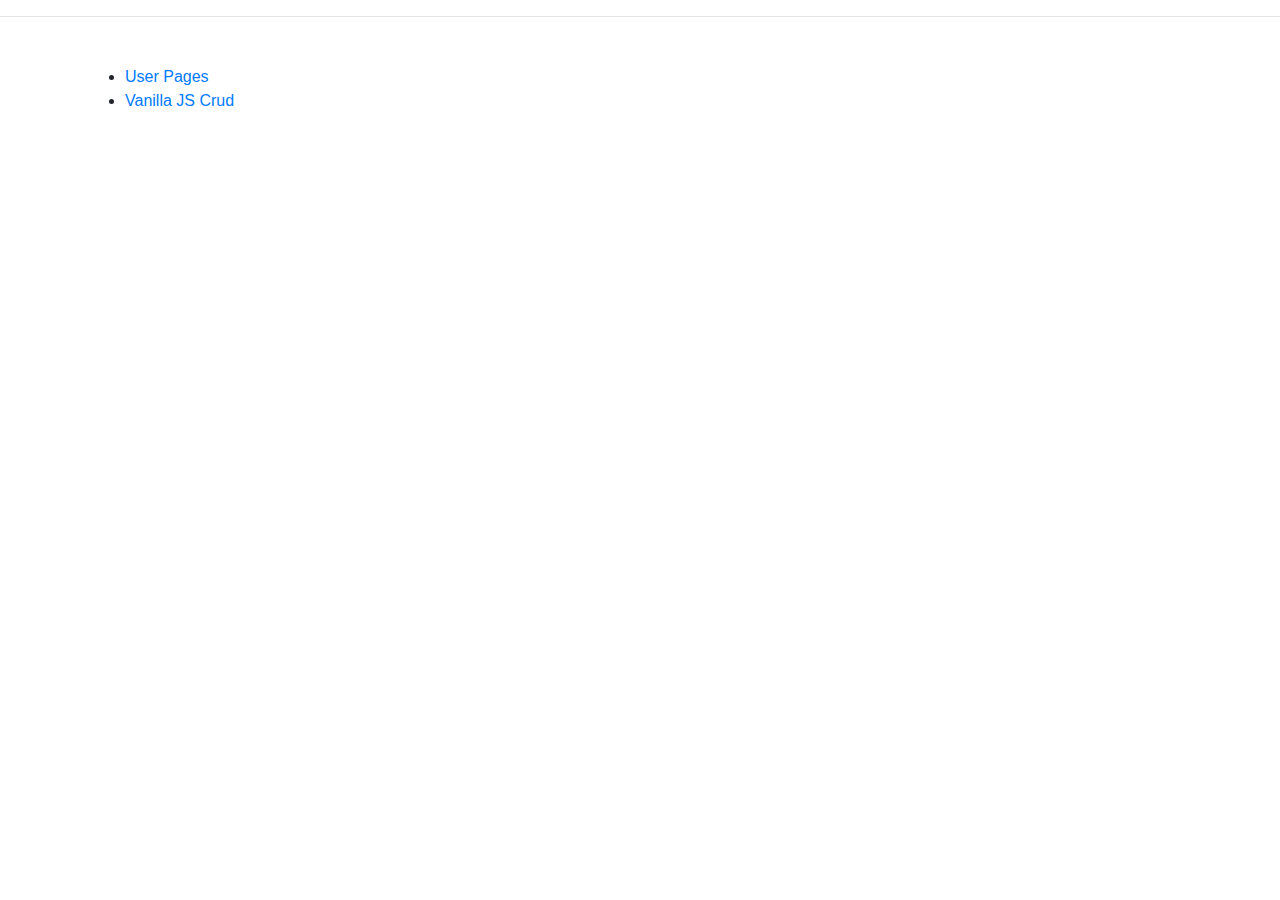
<file: index.html>
<html lang="en">
<head>
    <meta charset="UTF-8">
    <meta name="viewport" content="width=device-width, initial-scale=1.0">
    <title>Home</title>
    <link rel="stylesheet" href="https://stackpath.bootstrapcdn.com/bootstrap/4.3.1/css/bootstrap.min.css"
        integrity="sha384-ggOyR0iXCbMQv3Xipma34MD+dH/1fQ784/j6cY/iJTQUOhcWr7x9JvoRxT2MZw1T" crossorigin="anonymous">
    <script>
        
    </script>
</head>
<body>
    <hr>
    <div class="container mt-5">
        <div class="row">
            <div class="col-sm-6">
                <ul>
                   <li>
                       <a href="./user-pages/index.html">User Pages</a>
                   </li> 
                   <li>
                       <a href="./vanilla-js-crud/index.html">Vanilla JS Crud</a>
                   </li> 
                    
                </ul>
            </div>
            <div class="col-sm-6">
                
            </div>
        </div>
    </div>
</body>
</html>
</file>
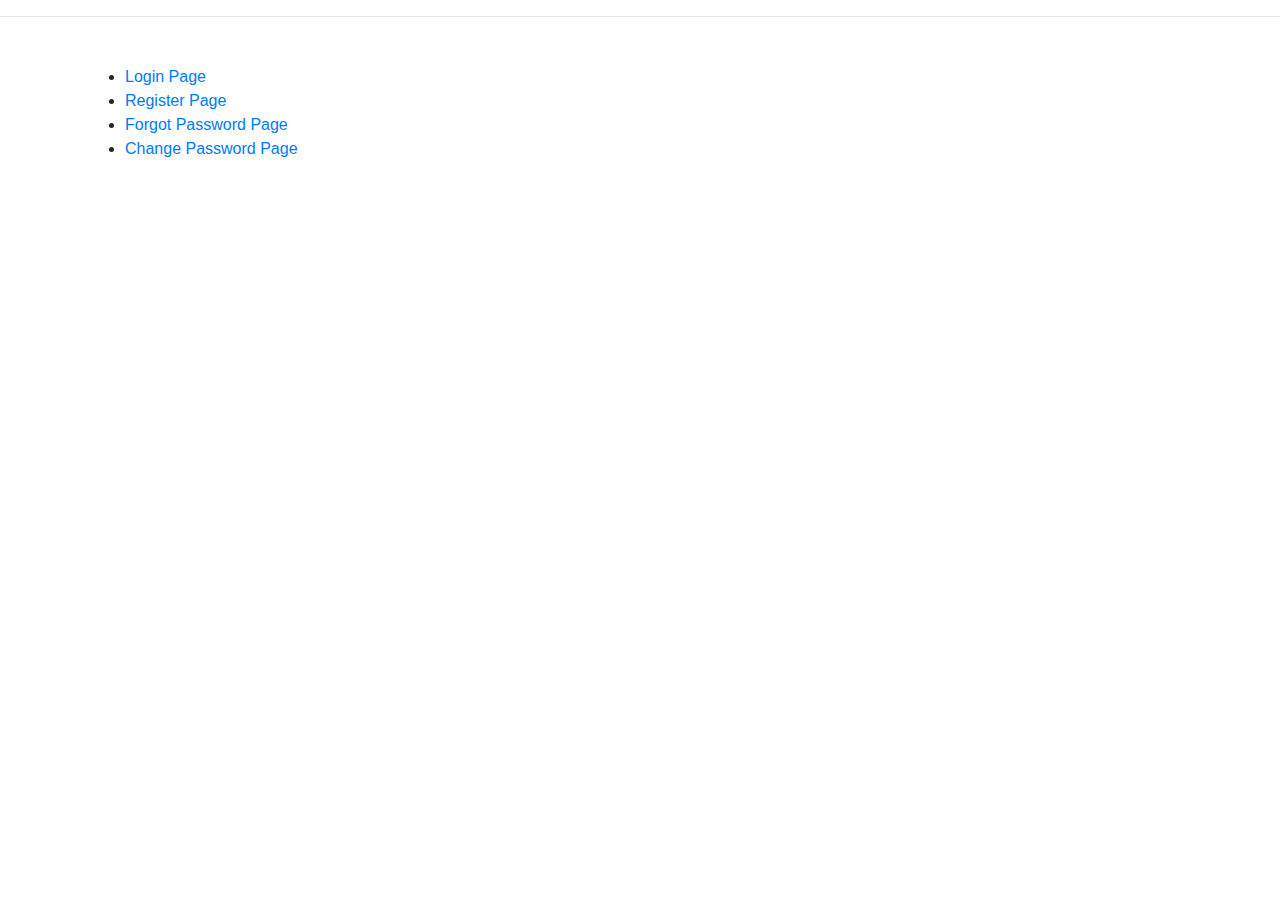
<file: user-pages/index.html>
<html lang="en">
<head>
    <meta charset="UTF-8">
    <meta name="viewport" content="width=device-width, initial-scale=1.0">
    <title>Index</title>
    <link rel="stylesheet" href="https://stackpath.bootstrapcdn.com/bootstrap/4.3.1/css/bootstrap.min.css"
        integrity="sha384-ggOyR0iXCbMQv3Xipma34MD+dH/1fQ784/j6cY/iJTQUOhcWr7x9JvoRxT2MZw1T" crossorigin="anonymous">

        
</head>
<body>
    <hr>
    <div class="container mt-5">
        <div class="row">
            <div class="col-sm-6">
                <ul>
                   <li>
                       <a href="./pages/login.html">Login Page</a>
                   </li> 
                   <li>
                       <a href="./pages/register.html">Register Page</a>
                   </li> 
                   <li>
                       <a href="./pages/forgotpassword.html">Forgot Password Page</a>
                   </li> 
                   <li>
                       <a href="./pages/changepassword.html">Change Password Page</a>
                   </li> 
                </ul>
            </div>
            <div class="col-sm-6">
                
            </div>
        </div>
    </div>
</body>
</html>
</file>
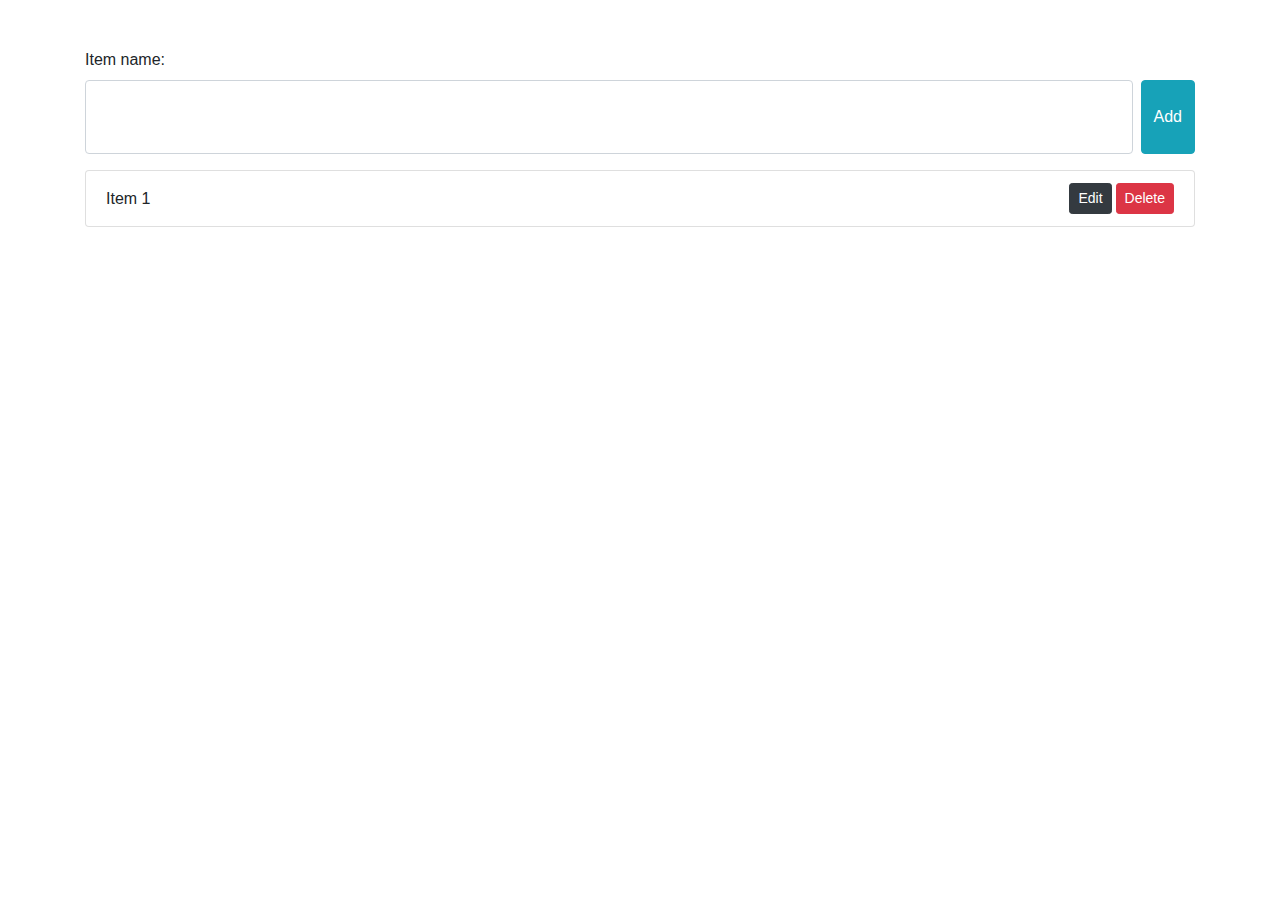
<file: vanilla-js-crud/index.html>
<html lang="en">
<head>
    <meta charset="UTF-8">
    <meta name="viewport" content="width=device-width, initial-scale=1.0">
    <title>Vanilla JS</title>
    
    <link rel="stylesheet" href="https://maxcdn.bootstrapcdn.com/bootstrap/4.0.0/css/bootstrap.min.css" 
    integrity="sha384-Gn5384xqQ1aoWXA+058RXPxPg6fy4IWvTNh0E263XmFcJlSAwiGgFAW/dAiS6JXm" crossorigin="anonymous">
</head>
<body>
    <div class="container mt-5">
        <form action="" class="form">
            <div class="form-group">
                <label for="mainInput">Item name: </label>
                <div class="d-flex justify-content-between">
                    <input type="text" class="form-control mainInput py-4" name="mainInput" />
                    <button class="btn btn-info addBtn ml-2">Add</button>
                </div>
            </div>
        </form>

        <div class="list-group">

        </div>
    </div>
    <script src="app.js"></script>
</body>
</html>
</file>
